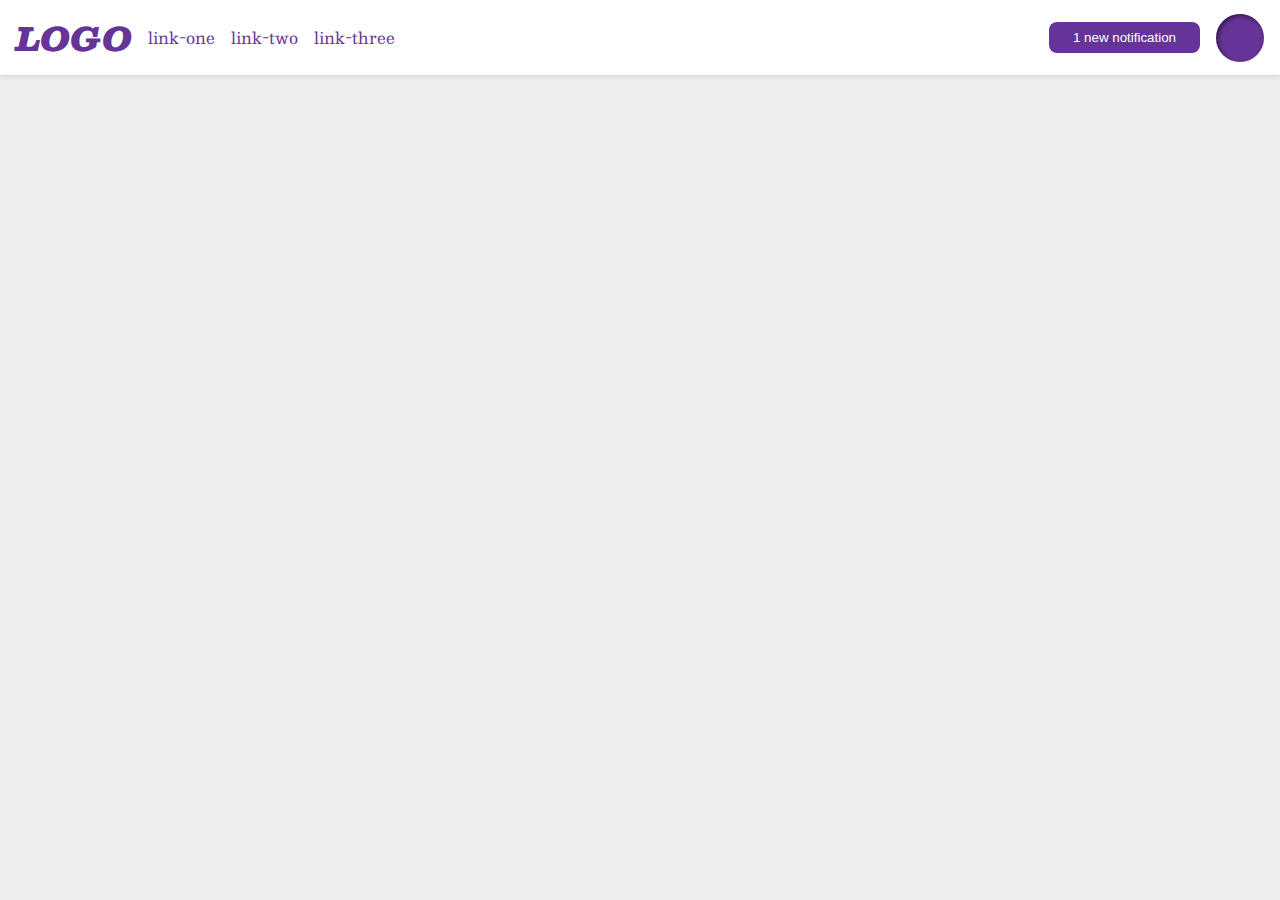
<file: flex/03-flex-header-2/index.html>
<!DOCTYPE html>
<html lang="en">
  <head>
    <meta charset="UTF-8">
    <meta http-equiv="X-UA-Compatible" content="IE=edge">
    <meta name="viewport" content="width=device-width, initial-scale=1.0">
    <title>Flex Header 2</title>
    <link rel="stylesheet" href="style.css">
  </head>
  <body>
    <div class="header">
      <div class="left">
        <div class="logo">
          LOGO
        </div>
        <ul class="links">
          <li><a href="google.com">link-one</a></li>
          <li><a href="google.com">link-two</a></li>
          <li><a href="google.com">link-three</a></li>
        </ul>
      </div>
      <div class="right">
        <button class="notifications">
          1 new notification
        </button>
        <div class="profile-image"></div>
      </div>
    </div>
  </body>
</html>
</file>
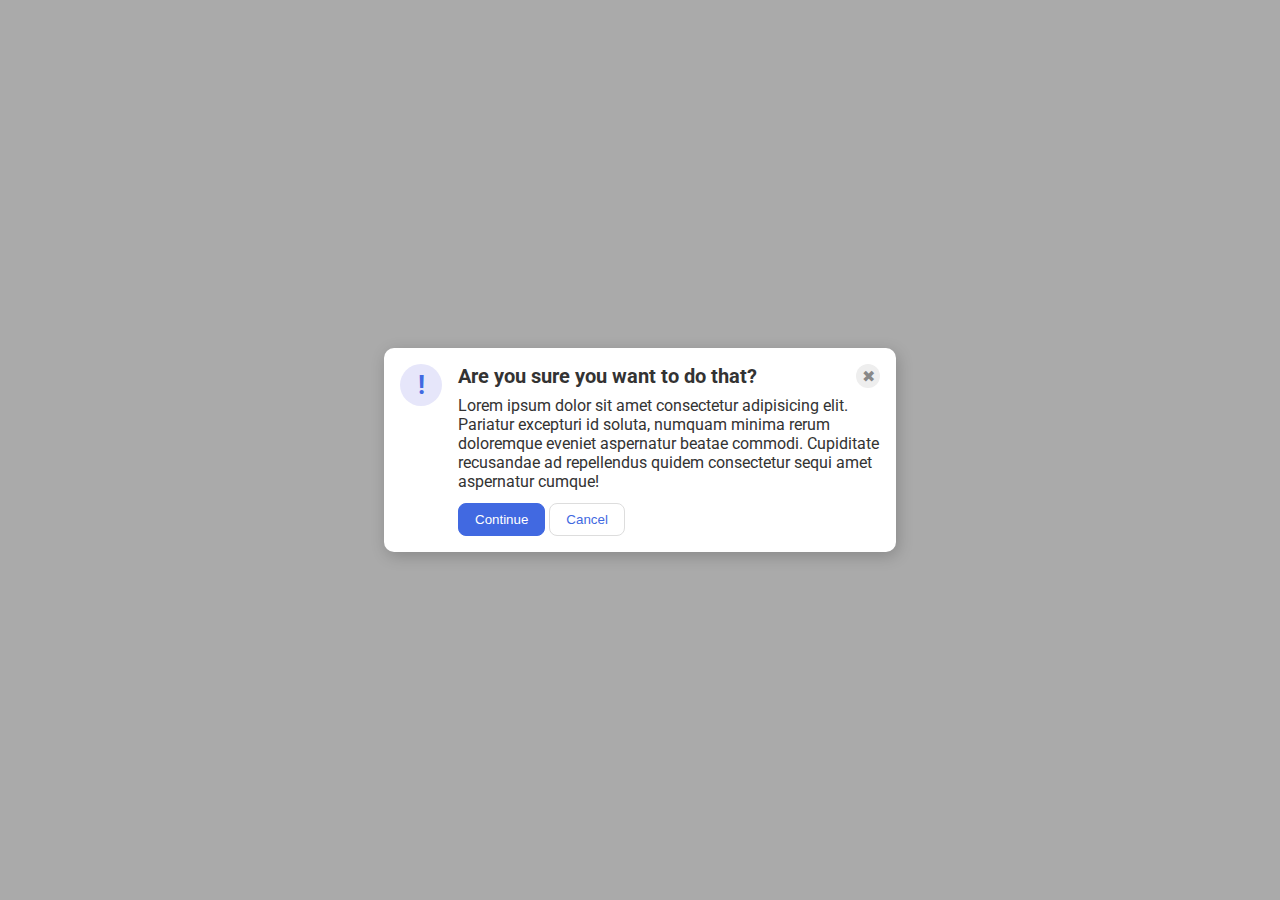
<file: flex/05-flex-modal/index.html>
<!DOCTYPE html>
<html lang="en">
  <head>
    <meta charset="UTF-8">
    <meta http-equiv="X-UA-Compatible" content="IE=edge">
    <meta name="viewport" content="width=device-width, initial-scale=1.0">
    <link rel="stylesheet" href="style.css">
    <title>Modal</title>
  </head>
  <body>
    <div class="modal">
      <div class="icon">!</div>
      <div class="info">
        <div class="title">
          <div class="header">Are you sure you want to do that?</div>
          <div class="close-button">✖</div>
        </div>
        <div class="text">Lorem ipsum dolor sit amet consectetur adipisicing elit. Pariatur excepturi id soluta, numquam minima rerum doloremque eveniet aspernatur beatae commodi. Cupiditate recusandae ad repellendus quidem consectetur sequi amet aspernatur cumque!</div>
        <button class="continue">Continue</button>
        <button class="cancel">Cancel</button>
      </div>
    </div>
  </body>
</html>
</file>
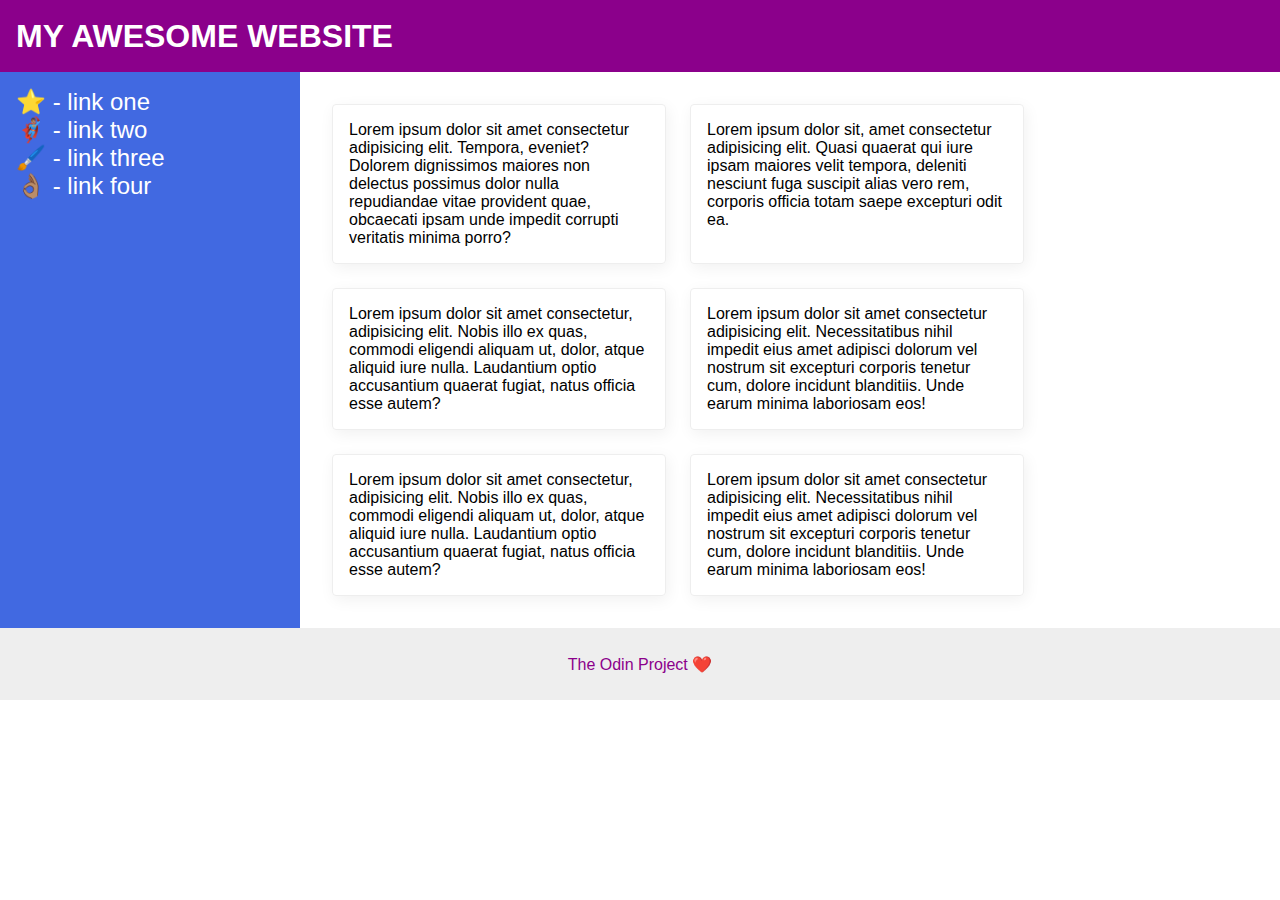
<file: flex/07-flex-layout-2/index.html>
<!DOCTYPE html>
<html lang="en">
  <head>
    <meta charset="UTF-8">
    <meta http-equiv="X-UA-Compatible" content="IE=edge">
    <meta name="viewport" content="width=device-width, initial-scale=1.0">
    <title>The Holy Grail</title>
    <link rel="stylesheet" href="style.css">
  </head>
  <body>
    <div class="header">
      MY AWESOME WEBSITE
    </div>
    
    <div class="content">
      <div class="sidebar">
        <ul>
          <li><a href="#">⭐ - link one</a></li>
          <li><a href="#">🦸🏽‍♂️ - link two</a></li>
          <li><a href="#">🖌️ - link three</a></li>
          <li><a href="#">👌🏽 - link four</a></li>
        </ul>
      </div>

      <div class="cards">
        <div class="card">Lorem ipsum dolor sit amet consectetur adipisicing elit. Tempora, eveniet? Dolorem dignissimos maiores non delectus possimus dolor nulla repudiandae vitae provident quae, obcaecati ipsam unde impedit corrupti veritatis minima porro?</div>
        <div class="card">Lorem ipsum dolor sit, amet consectetur adipisicing elit. Quasi quaerat qui iure ipsam maiores velit tempora, deleniti nesciunt fuga suscipit alias vero rem, corporis officia totam saepe excepturi odit ea.</div>
        <div class="card">Lorem ipsum dolor sit amet consectetur, adipisicing elit. Nobis illo ex quas, commodi eligendi aliquam ut, dolor, atque aliquid iure nulla. Laudantium optio accusantium quaerat fugiat, natus officia esse autem?</div>
        <div class="card">Lorem ipsum dolor sit amet consectetur adipisicing elit. Necessitatibus nihil impedit eius amet adipisci dolorum vel nostrum sit excepturi corporis tenetur cum, dolore incidunt blanditiis. Unde earum minima laboriosam eos!</div>
        <div class="card">Lorem ipsum dolor sit amet consectetur, adipisicing elit. Nobis illo ex quas, commodi eligendi aliquam ut, dolor, atque aliquid iure nulla. Laudantium optio accusantium quaerat fugiat, natus officia esse autem?</div>
        <div class="card">Lorem ipsum dolor sit amet consectetur adipisicing elit. Necessitatibus nihil impedit eius amet adipisci dolorum vel nostrum sit excepturi corporis tenetur cum, dolore incidunt blanditiis. Unde earum minima laboriosam eos!</div>
      </div>
    </div>

    <div class="footer">
      The Odin Project ❤️
    </div>
  </body>
</html>
</file>
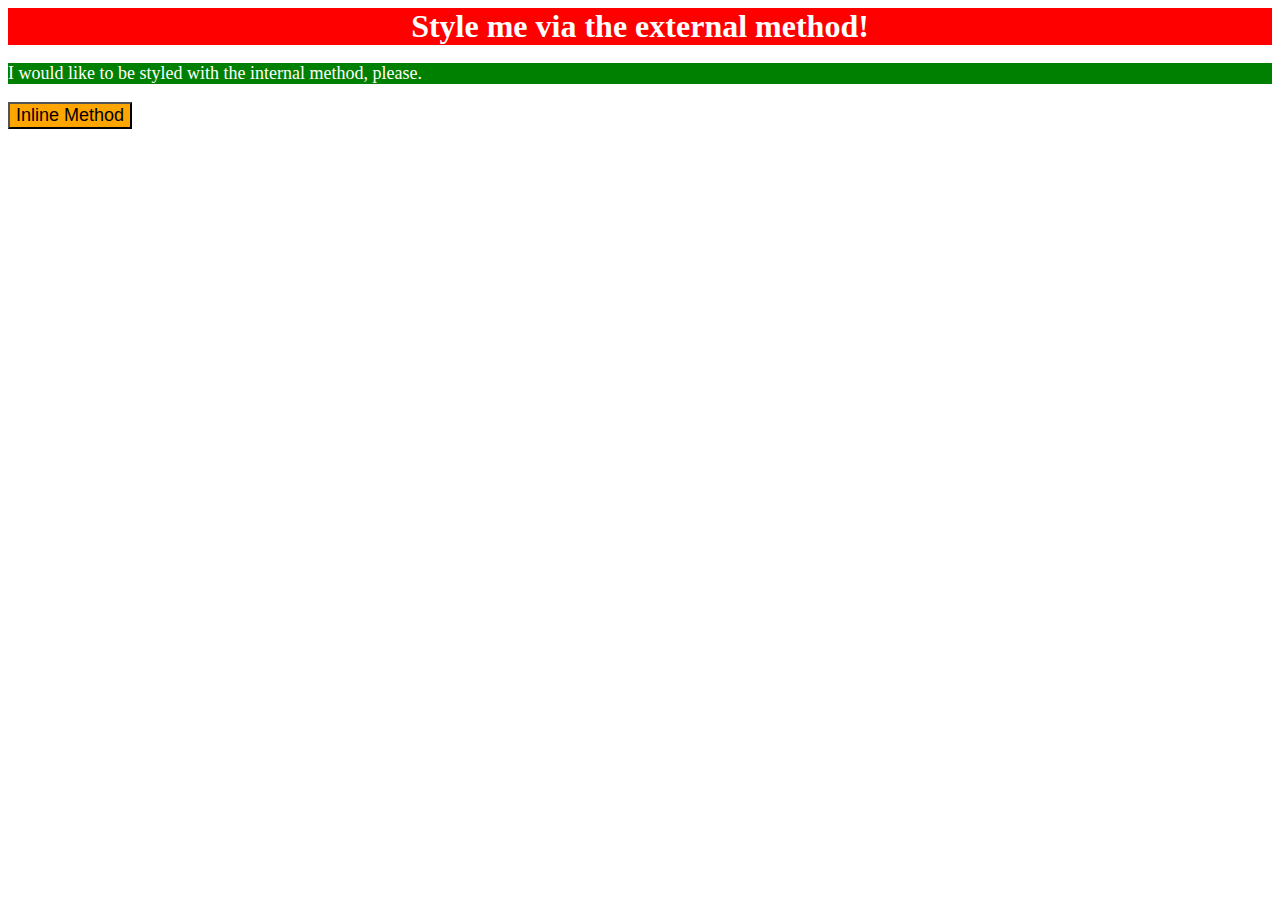
<file: foundations/01-css-methods/index.html>
<!DOCTYPE html>

<html lang="en">
  <head>
    <meta charset="UTF-8">
    <meta http-equiv="X-UA-Compatible" content="IE=edge">
    <meta name="viewport" content="width=device-width, initial-scale=1.0">
    <title>Methods for Adding CSS</title>
    <link rel="stylesheet" href="styles.css">
    <style>
      p {
        color: white;
        background-color: green;
        font-size: 18px;
      }
    </style>
  </head>

  <body>
    <div>Style me via the external method!</div>
    <p>I would like to be styled with the internal method, please.</p>
    <button style="background-color: orange; font-size: 18px">Inline Method</button>
  </body>
</html>
</file>
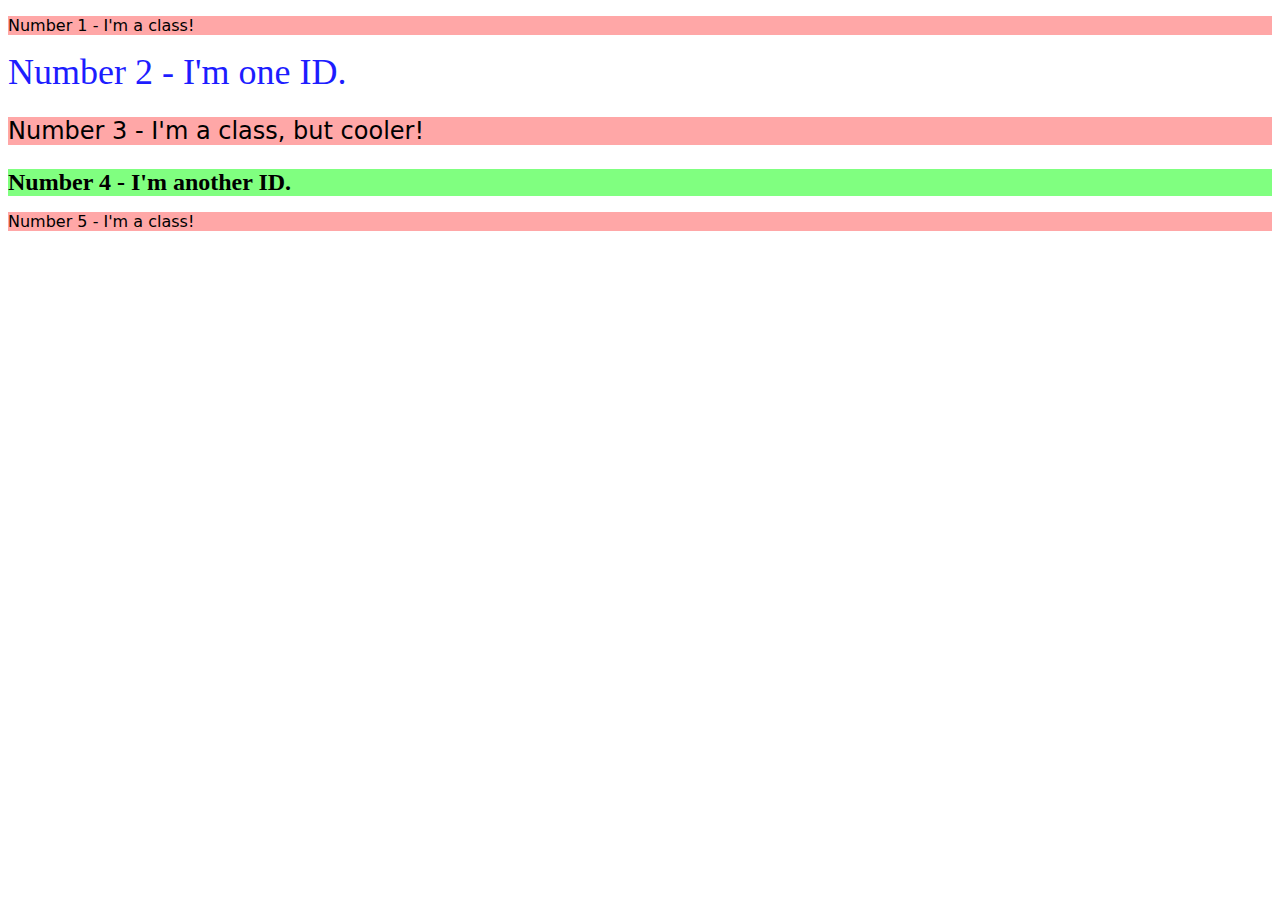
<file: foundations/02-class-id-selectors/index.html>
<!DOCTYPE html>
<html lang="en">
  <head>
    <meta charset="UTF-8">
    <meta http-equiv="X-UA-Compatible" content="IE=edge">
    <meta name="viewport" content="width=device-width, initial-scale=1.0">
    <title>Class and ID Selectors</title>
    <link rel="stylesheet" href="style.css">
  </head>
  <body>
    <p class="odd">Number 1 - I'm a class!</p>
    <div id="even1">Number 2 - I'm one ID.</div>
    <p class="odd cooler">Number 3 - I'm a class, but cooler!</p>
    <div id="even2" class="cooler">Number 4 - I'm another ID.</div>
    <p class="odd">Number 5 - I'm a class!</p>
  </body>
</html>
</file>
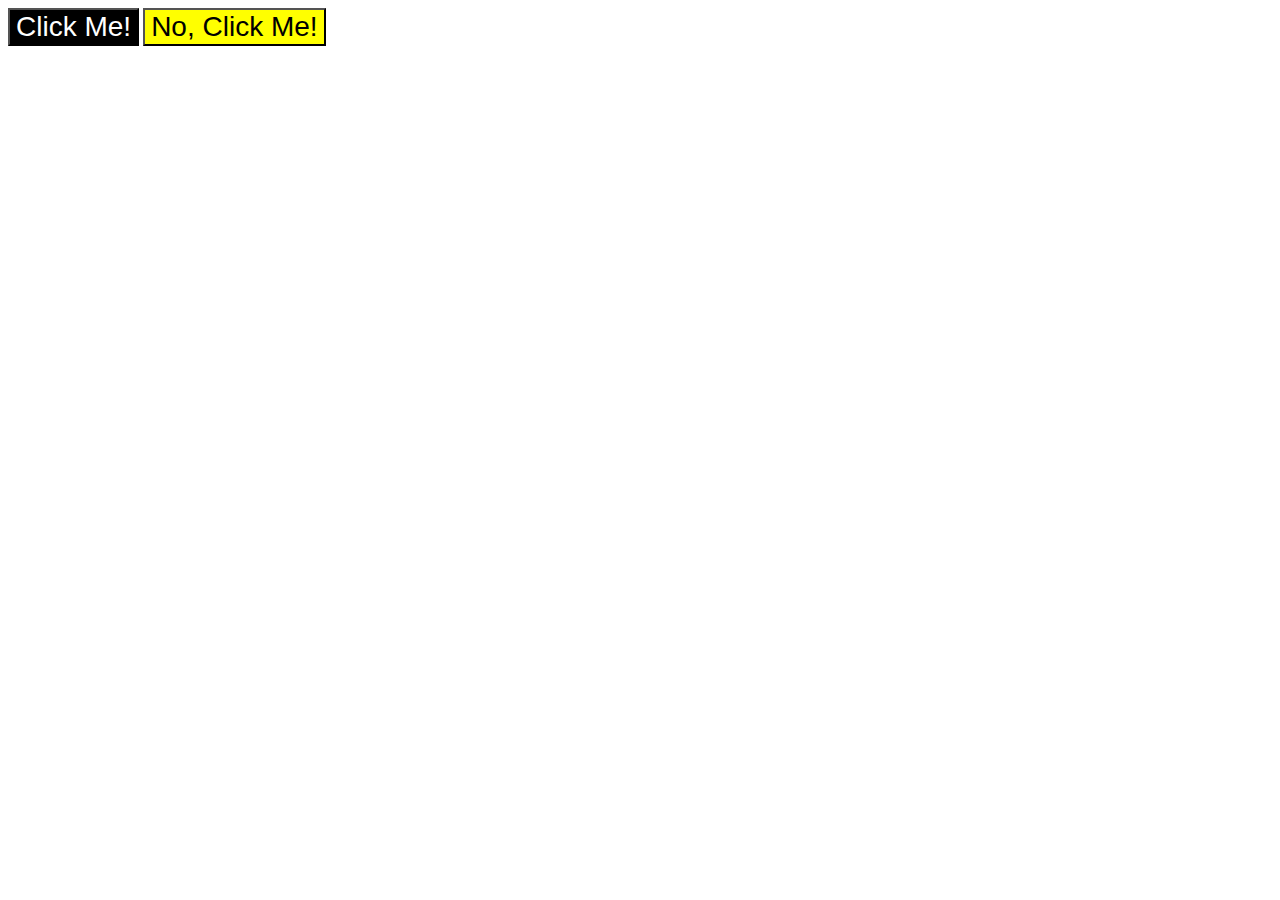
<file: foundations/03-grouping-selectors/index.html>
<!DOCTYPE html>
<html lang="en">
  <head>
    <meta charset="UTF-8">
    <meta http-equiv="X-UA-Compatible" content="IE=edge">
    <meta name="viewport" content="width=device-width, initial-scale=1.0">
    <title>Grouping Selectors</title>
    <link rel="stylesheet" href="style.css">
  </head>
  <body>
    <button class="black">Click Me!</button>
    <button class="yellow">No, Click Me!</button>
  </body>
</html>
</file>
<file: flex/03-flex-header-2/style.css>
/* this is some magical font-importing.  
you'll learn about it later. */
@import url('https://fonts.googleapis.com/css2?family=Besley:ital,wght@0,400;1,900&display=swap');

body {
  margin: 0;
  background: #eee;
  font-family: Besley, serif;
}

.header {
  background: white;
  border-bottom: 1px solid #ddd;
  box-shadow: 0 0 8px rgba(0,0,0,.1);
  display: flex;
  justify-content: space-between;
  padding: 8px 16px;
}

ul, .left, .right {
  display: flex;
  gap: 16px;
  padding: 0px;
  align-items: center;
}

.profile-image {
  background: rebeccapurple;
  box-shadow: inset 2px 2px 4px rgba(0,0,0,.5);
  border-radius: 50%;
  width: 48px;
  height: 48px;
}

.logo {
  color: rebeccapurple;
  font-size: 32px;
  font-weight: 900;
  font-style: italic;
}

button {
  border: none;
  border-radius: 8px;
  background: rebeccapurple;
  color: white;
  padding: 8px 24px;
}

a {
  /* this removes the line under our links */
  text-decoration: none;
  color: rebeccapurple;
}

ul {
  list-style-type: none;
}
</file>
<file: flex/05-flex-modal/style.css>
@import url('https://fonts.googleapis.com/css2?family=Roboto:wght@400;700&display=swap');

html, body {
  height: 100%;
}

body {
  font-family: Roboto, sans-serif;
  margin: 0;
  background: #aaa;
  color: #333;
  /* I'll give you this one for free lol */
  display: flex;
  align-items: center;
  justify-content: center;
}

.modal {
  background: white;
  width: 480px;
  border-radius: 10px;
  box-shadow: 2px 4px 16px rgba(0,0,0,.2);
  display: flex;
  padding: 16px;
  gap: 16px;
}

.icon {
  color: royalblue;
  font-size: 26px;
  font-weight: 700;
  background: lavender;
  width: 42px;
  height: 42px;
  border-radius: 50%;
  display: flex;
  align-items: center;
  justify-content: center;
  flex-shrink: 0;
}

.title {
  display: flex;
  justify-content: space-between;
  align-content: flex-start;
  font-size: 20px;
  font-weight: bold;
  padding-bottom: 8px;
}

.close-button {
  background: #eee;
  border-radius: 50%;
  color: #888;
  font-weight: 400;
  font-size: 16px;
  height: 24px;
  width: 24px;
  display: flex;
  align-items: center;
  justify-content: center;
}

.text {
  padding-bottom: 12px;
}

button {
  padding: 8px 16px;
  border-radius: 8px;
}

button.continue {
  background: royalblue;
  border: 1px solid royalblue;
  color: white;
}

button.cancel {
  background: white;
  border: 1px solid #ddd;
  color: royalblue;
}
</file>
<file: flex/07-flex-layout-2/style.css>
body {
  font-family: -apple-system, BlinkMacSystemFont, 'Segoe UI', Roboto, Oxygen, Ubuntu, Cantarell, 'Open Sans', 'Helvetica Neue', sans-serif;
  margin: 0;
  min-height: 100vh;
  display: flex;
  flex-direction: column;
}

.header {
  height: 72px;
  background: darkmagenta;
  color: white;
  font-size: 32px;
  font-weight: 900;
  padding: 0px 16px;
  display: flex;
  align-items: center;
}

.content {
  display: flex;
}

.sidebar {
  width: 300px;
  flex-shrink: 0;
  background: royalblue;
  box-sizing: border-box;
}

ul {
  list-style: none;
  padding-left: 16px;
}

a {
  text-decoration: none;
  color: white;
  font-size: 24px;
}

.cards {
  display: flex;
  flex-wrap: wrap;
  margin: 32px;
  gap: 24px;
}

.card {
  border: 1px solid #eee;
  box-shadow: 2px 4px 16px rgba(0,0,0,.06);
  border-radius: 4px;
  width: 300px;
  padding: 16px;
}

.footer {
  height: 72px;
  background: #eee;
  color: darkmagenta;
  display: flex;
  justify-content: center;
  align-items: center;
}
</file>
<file: foundations/01-css-methods/styles.css>
div {
    color: white;
    background-color: red;
    font-size: 32px;
    text-align: center;
    font-weight: bold;
}
</file>
<file: foundations/02-class-id-selectors/style.css>
.odd {
    background-color: #FFA7A7;
    font-family: "Verdana","DejaVu Sans",sans-serif;
}

.cooler {
    font-size: 24px;
}

#even1 {
    color: #1D1DFF;
    font-size: 36px;
}

#even2 {
    background-color: #80FF80;
    font-weight: bold;
}
</file>
<file: foundations/03-grouping-selectors/style.css>
.black, .yellow {
    font-size: 28px;
    font-family: "Helvetica","Times New Roman",sans-serif;
}

.black {
    color: white;
    background-color: black;
}

.yellow {
    background-color: yellow;
}
</file>
